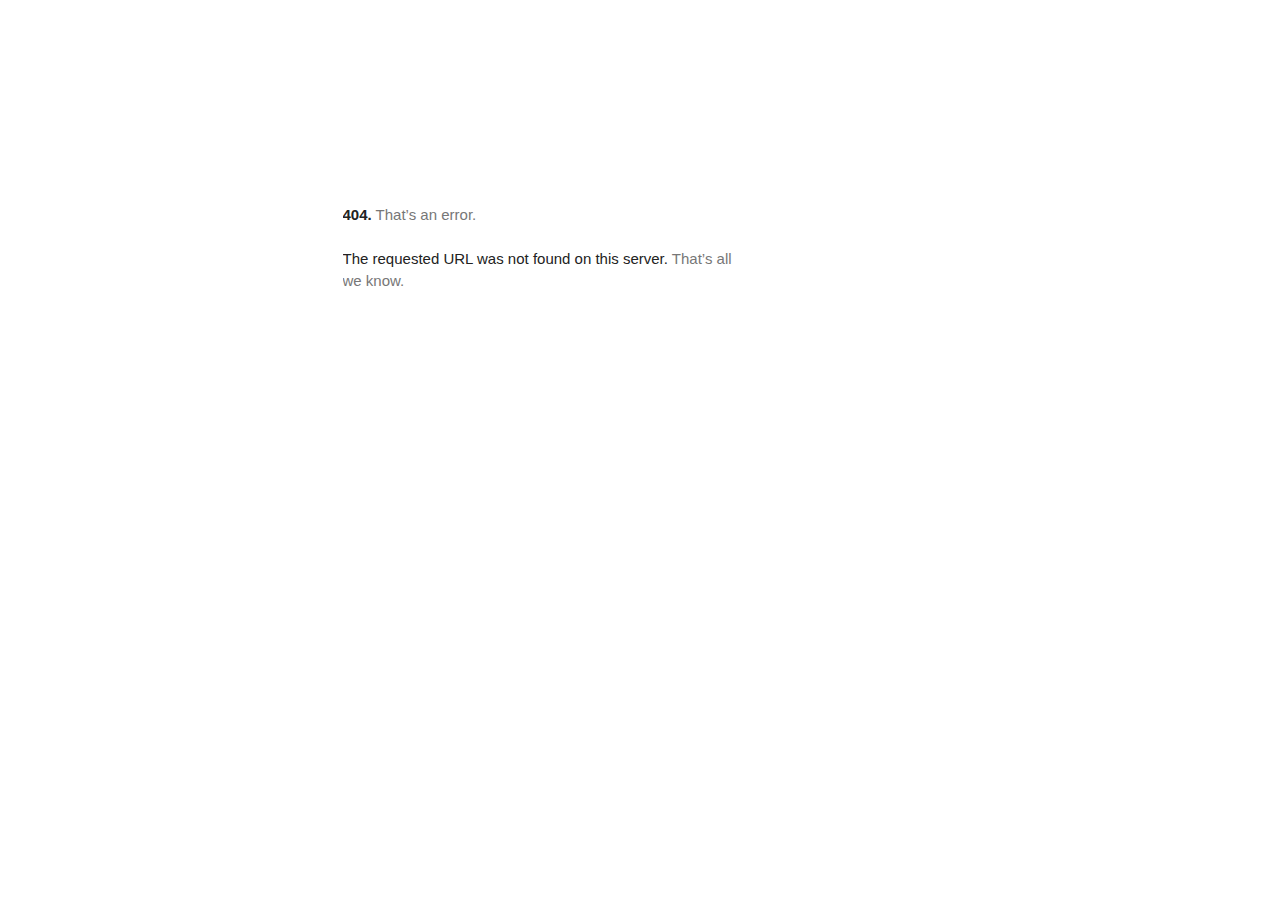
<file: fonts.googleapis.com/index.html>
<!DOCTYPE html><html lang=en><meta charset=utf-8><meta name=viewport content="initial-scale=1, minimum-scale=1, width=device-width"><title>Error 404 (Not Found)!!1</title><style>*{margin:0;padding:0}html,code{font:15px/22px arial,sans-serif}html{background:#fff;color:#222;padding:15px}body{color:#222;text-align:unset;margin:7% auto 0;max-width:390px;min-height:180px;padding:30px 0 15px;}* > body{background:url(//www.google.com/images/errors/robot.png) 100% 5px no-repeat;padding-right:205px}p{margin:11px 0 22px;overflow:hidden}pre{white-space:pre-wrap;}ins{color:#777;text-decoration:none}a img{border:0}@media screen and (max-width:772px){body{background:none;margin-top:0;max-width:none;padding-right:0}}#logo{background:url(//www.google.com/images/branding/googlelogo/1x/googlelogo_color_150x54dp.png) no-repeat;margin-left:-5px}@media only screen and (min-resolution:192dpi){#logo{background:url(//www.google.com/images/branding/googlelogo/2x/googlelogo_color_150x54dp.png) no-repeat 0% 0%/100% 100%;-moz-border-image:url(//www.google.com/images/branding/googlelogo/2x/googlelogo_color_150x54dp.png) 0}}@media only screen and (-webkit-min-device-pixel-ratio:2){#logo{background:url(//www.google.com/images/branding/googlelogo/2x/googlelogo_color_150x54dp.png) no-repeat;-webkit-background-size:100% 100%}}#logo{display:inline-block;height:54px;width:150px}</style><div id="af-error-container"><a href=//www.google.com><span id=logo aria-label=Google></span></a><p><b>404.</b> <ins>That’s an error.</ins><p>The requested URL was not found on this server. <ins>That’s all we know.</ins></div>
</file>
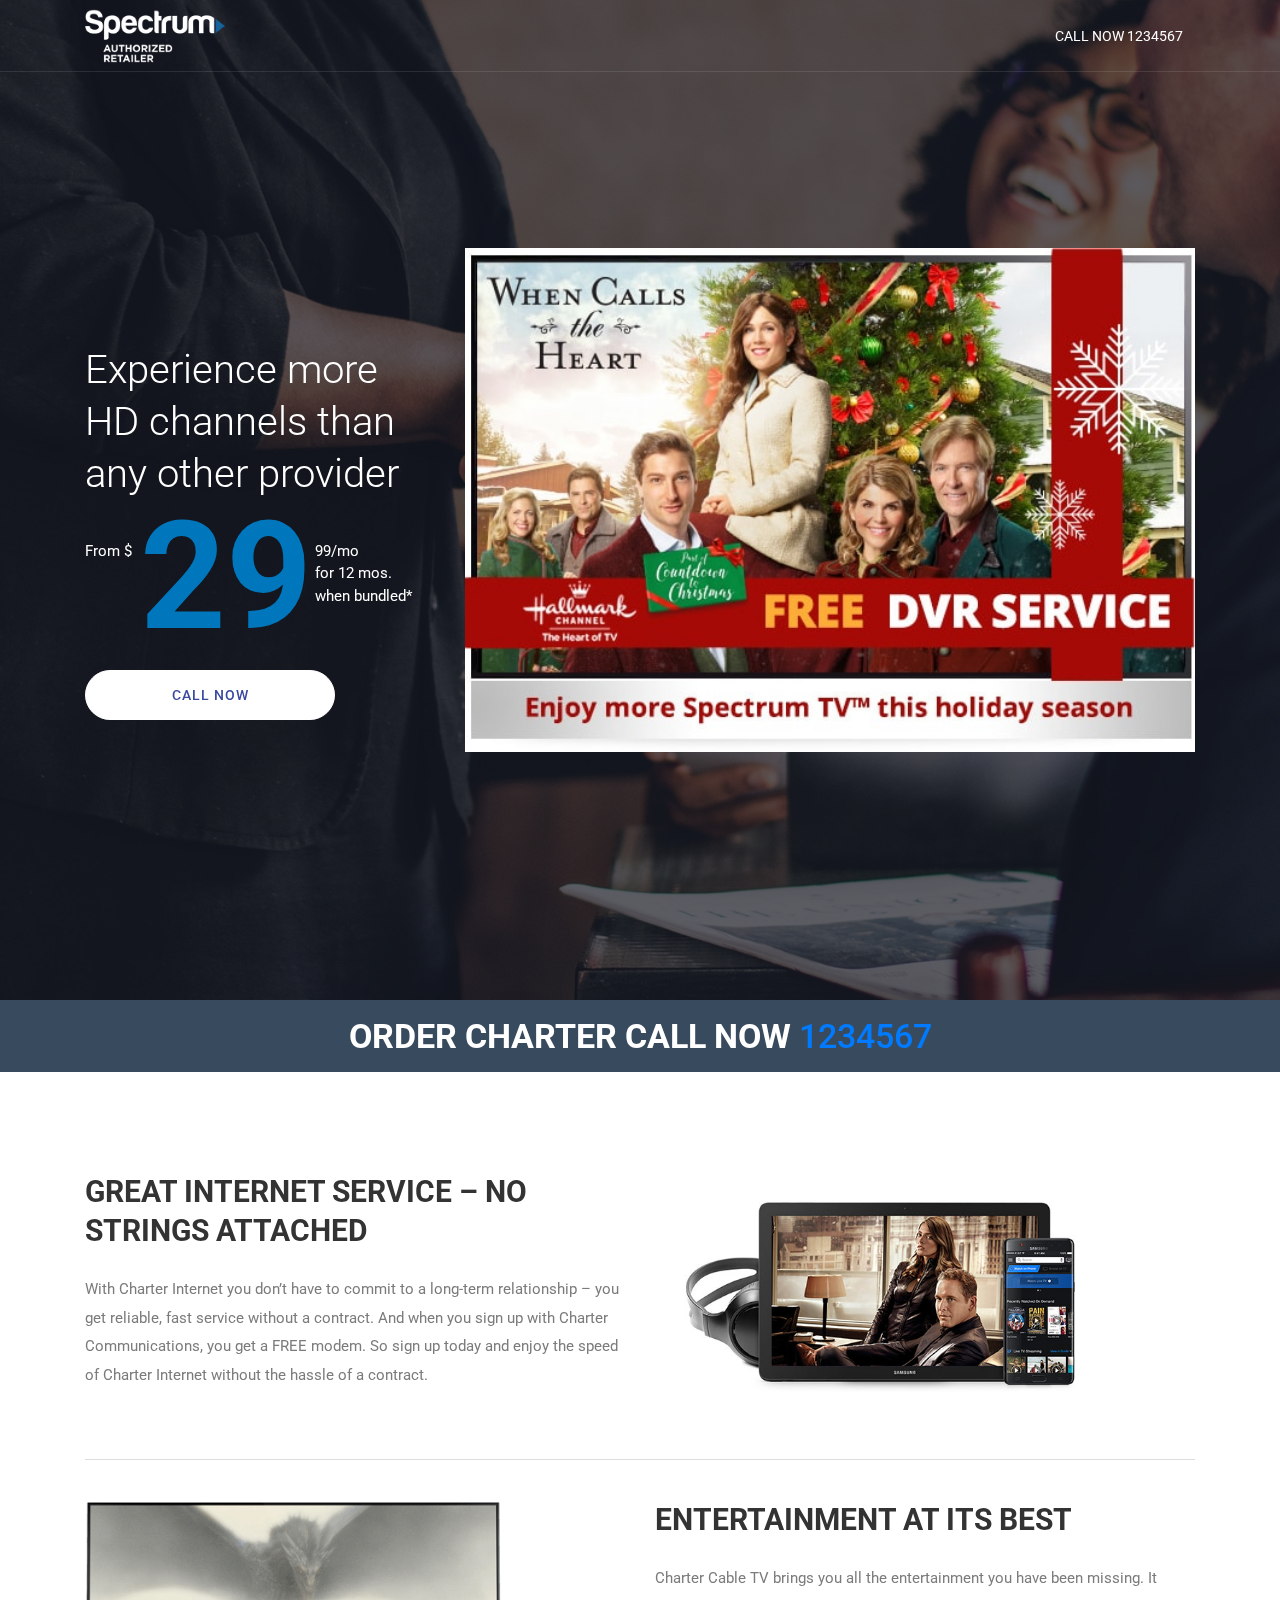
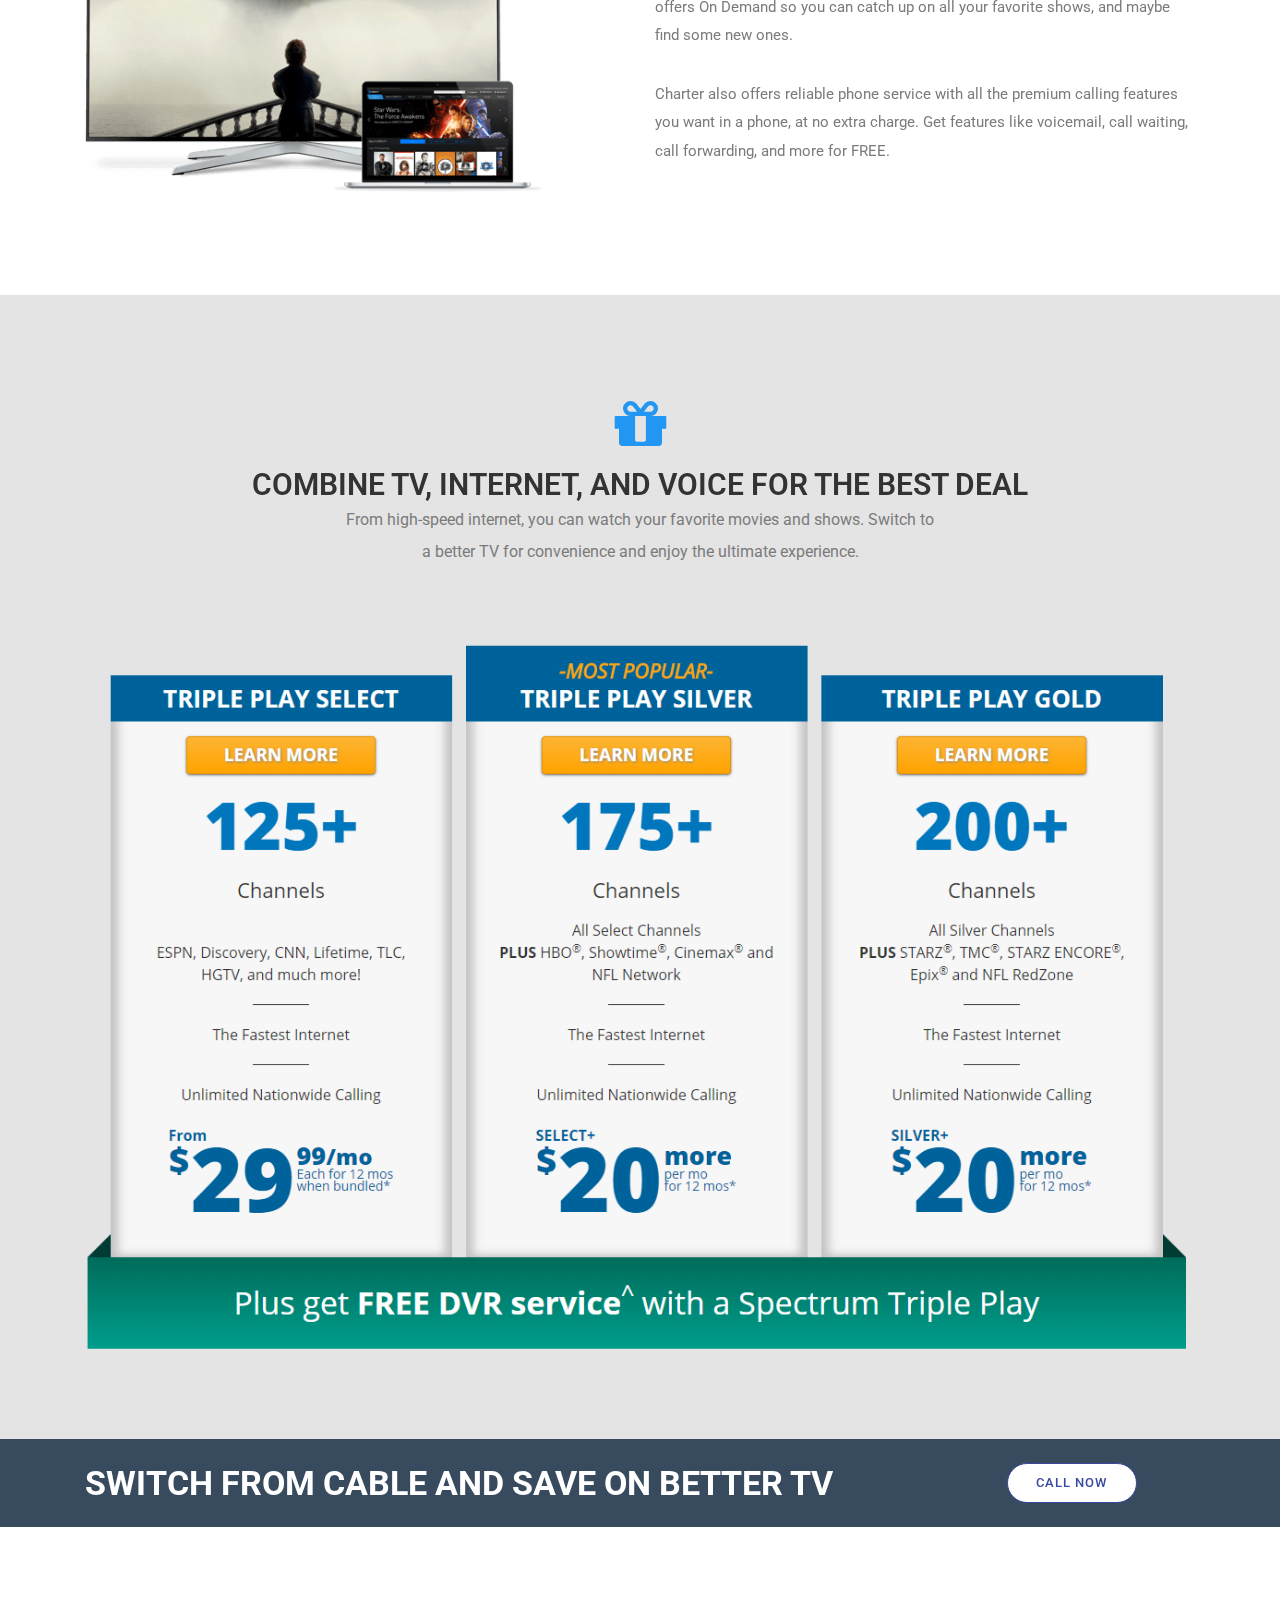
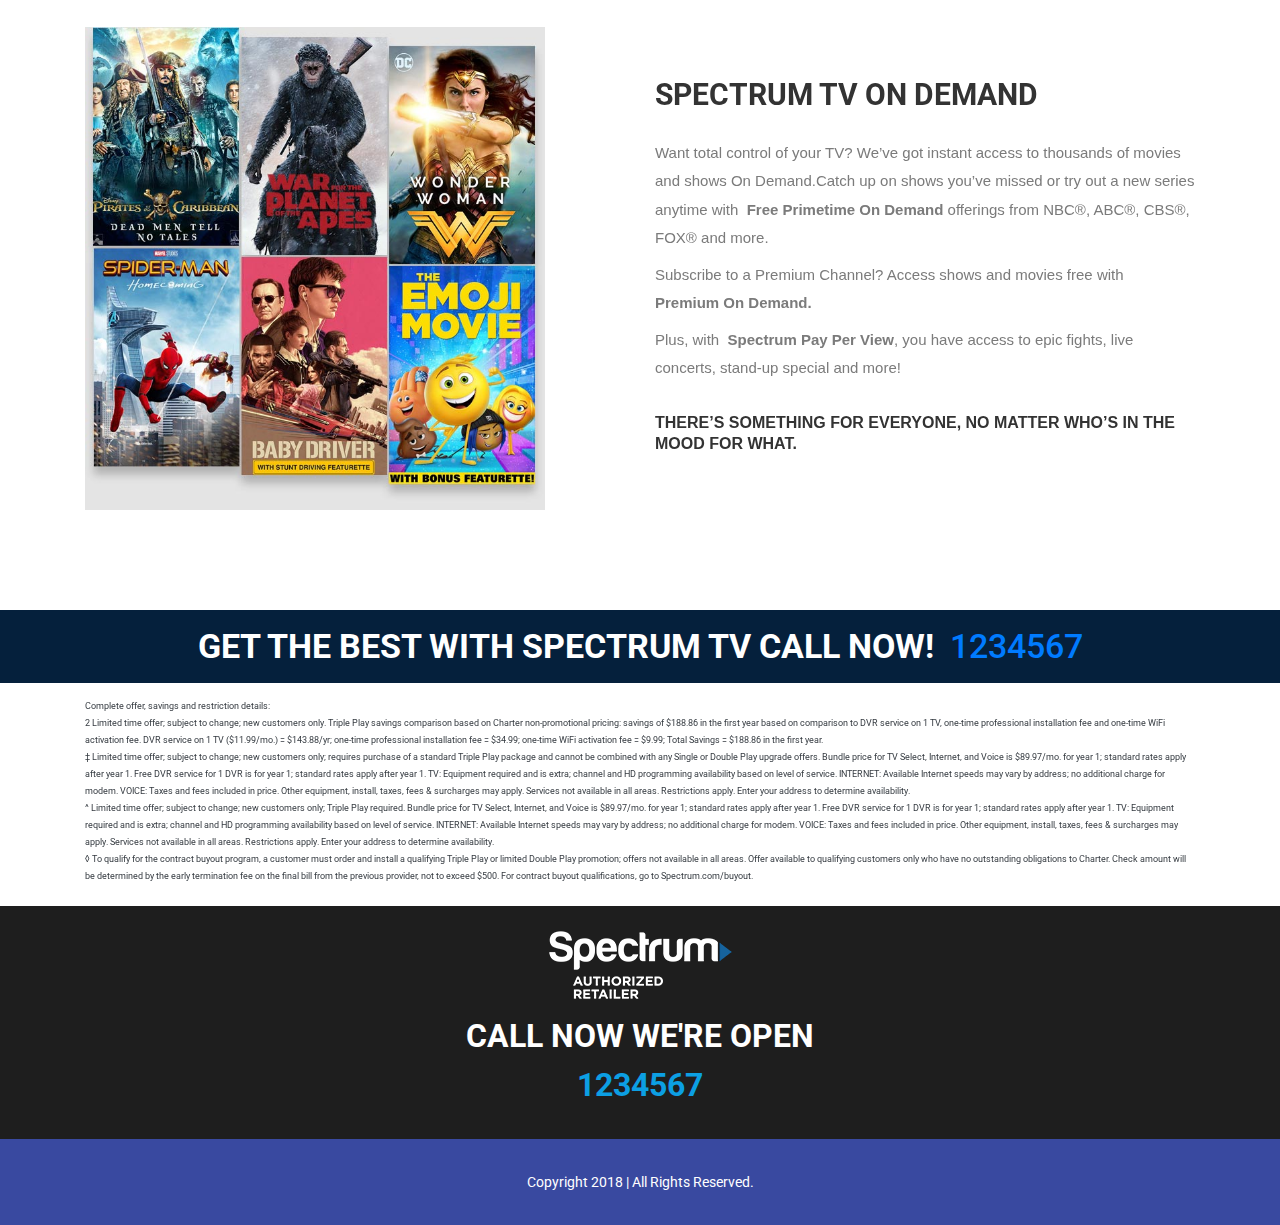
<file: landing_page_old/index.html>
<!DOCTYPE html>
<html lang="en">

<head>
    <meta charset="UTF-8">
    <meta name="description" content="">
    <meta http-equiv="X-UA-Compatible" content="IE=edge">
    <meta name="viewport" content="width=device-width, initial-scale=1, shrink-to-fit=no">
    <!-- The above 4 meta tags *must* come first in the head; any other head content must come *after* these tags -->

    <!-- Title -->
    <title>
        Spectrum Residential TV and Internet | Call us Now! 1234567
    </title>

    <!-- Favicon -->
    <link rel="icon" href="img/core-img/favicon.ico">

    <!-- Core Stylesheet -->
    <link href="style.css" rel="stylesheet">

    <!-- Responsive CSS -->
    <link href="css/responsive.css" rel="stylesheet">

</head>

<body class="gradients-version">
    <!-- Preloader Start -->
    <div id="preloader">
        <div class="preload-content">
            <div id="fancy-load"></div>
        </div>
    </div>
    <!-- Preloader End -->

    <!-- ***** Header Area Start ***** -->
    <header class="header-area">
        <div class="classy-nav-container breakpoint-off">
            <div class="container">
                <!-- Classy Menu -->
                <nav class="classy-navbar justify-content-between" id="classyNav">

                    <!-- Logo -->
                    <a class="nav-brand" href="index.html">
                        <img src="img/core-img/logo.png" alt="">
                    </a>

                    <!-- Navbar Toggler -->
                    <div class="classy-navbar-toggler">
                        <span class="navbarToggler">
                            <span></span>
                            <span></span>
                            <span></span>
                        </span>
                    </div>

                    <!-- Menu -->
                    <div class="classy-menu">

                        <!-- close btn -->
                        <div class="classycloseIcon">
                            <div class="cross-wrap">
                                <span class="top"></span>
                                <span class="bottom"></span>
                            </div>
                        </div>

                        <!-- Nav Start -->
                        <div class="classynav">
                            <ul id="nav">
                                <li>
                                    <a href="tel: 1234567">Call Now 1234567</a>
                                </li>
                            </ul>
                        </div>
                        <!-- Nav End -->
                    </div>
                </nav>
            </div>
        </div>
    </header>
    <!-- ***** Header Area End ***** -->

    <!-- ***** Wellcome Area Start ***** -->
    <section class="welcome_area height-1000 jarallax clearfix bg-img bg-overlay1" style="background-image: url(img/bg-img/bg-11.jpg);">
        <div class="container h-100">
            <div class="row h-100 justify-content-center align-items-center">
                <!-- Welcome Text -->
                <div class="col-md-4 col-lg-4">
                    <div class="welcome-text">
                        <h2>Experience more HD channels than any other provider</h2>
                        <div class="d-flex justify-content-center mb-40 mt-40 promo_container">
                            <div class="mr-2 from">From $</div>
                            <div class="rates">29</div>
                            <div class="sub">
                                99/mo
                                <br /> for 12 mos.
                                <br />when bundled*</div>
                        </div>
                        <a href="tel: 1234567" class="welcome-btn mt-15">Call Now</a>
                    </div>
                </div>

                <div class="col-md-8 col-lg-8">
                    <img src="img/bg-img-new/TV-holiday-Free-DVR-Service.jpg" alt="">
                </div>
            </div>
        </div> -->
    </section>
    <!-- ***** Wellcome Area End ***** -->

    <!-- ***** Cool Fact Area Start *****  -->
    <section class="cool_fact_area clearfix bg-img jarallax" style="background-image: url(img/bg-img/cool-1.jpg)">
        <div class="container">
            <div class="row">
                <div class="col-12 col-sm-12 col-lg-12">
                    <!-- Single Cool Fact-->
                    <div class="text-center">
                        <!-- Single Cool Detail-->
                        <div class="cool_fact_detail">
                            <h5 class="text-uppercase">
                                order charter call now
                                <a href="tel: 1234567">1234567</a>
                            </h5>
                        </div>
                    </div>
                </div>
            </div>
        </div>
    </section>
    <!-- ***** Cool Fact Area End *****  -->

    <!-- ***** Sectino 1 Area Start *****  -->
    <section class="about_us_area section_padding_90_100 clearfix" id="about">
        <div class="container">
            <div class="row align-items-center">

                <div class="col-12 col-md-6">
                    <!-- About us Content -->
                    <div class="about_us_content">
                        <h2 class="text-uppercase">Great Internet Service – No Strings Attached</h2>
                        <p>With Charter Internet you don’t have to commit to a long-term relationship – you get reliable, fast
                            service without a contract. And when you sign up with Charter Communications, you get a FREE
                            modem. So sign up today and enjoy the speed of Charter Internet without the hassle of a contract.</p>
                        <!-- <a href="#" class="fancy-btn">Read More</a> -->
                    </div>
                </div>

                <div class="col-12 col-md-6">
                    <!-- thumb -->
                    <div class="about_us_thumb">
                        <img src="img/bg-img-new/sec_1_img_1.jpg" alt="">
                    </div>
                    <!-- thumb -->
                    <!-- <div class="about_us_thumb_2">
                            <img src="img/bg-img/about-2.jpg" alt="">
                        </div> -->
                </div>

                <div class="col-12 col-md-12">
                    <div class="vc_column-inner ">
                        <div class="wpb_wrapper">
                            <div class="separator  normal" style="margin-top: 40px; margin-bottom: 40px;background-color: #dddddd;opacity: 1;height: 1px;"></div>
                        </div>
                    </div>
                </div>

                <div class="col-12 col-md-6">
                    <!-- thumb -->
                    <div class="about_us_thumb">
                        <img src="img/bg-img-new/sec_1_img_2.png" alt="">
                    </div>
                </div>

                <div class="col-12 col-md-6">
                    <!-- About us Content -->
                    <div class="about_us_content">
                        <h2 class="text-uppercase">Entertainment at Its Best</h2>
                        <p>Charter Cable TV brings you all the entertainment you have been missing. It offers On Demand so you
                            can catch up on all your favorite shows, and maybe find some new ones.</p>
                        <p>
                            Charter also offers reliable phone service with all the premium calling features you want in a phone, at no extra charge.
                            Get features like voicemail, call waiting, call forwarding, and more for FREE.
                        </p>
                    </div>
                </div>
            </div>
        </div>
        <!-- Side Image -->
        <!-- <div class="side_iamge">
            <img src="img/bg-img/side-1.png" alt="">
        </div> -->
    </section>
    <!-- ***** Section 1 Area End *****  -->

    <!-- ***** Pricing Table Start ***** -->
    <section class="our_price_table_area section_padding_90_70" style="background-color: #e4e4e4;">
        <div class="container">
            <div class="row">
                <!-- Heading Text -->
                <div class="col-12">
                    <div class="section-heading text-center">
                        <i class="fa fa-gift" aria-hidden="true"></i>
                        <h2>COMBINE TV, INTERNET, AND VOICE FOR THE BEST DEAL</h2>
                        <p>From high-speed internet, you can watch your favorite movies and shows. Switch to a better TV for
                            convenience and enjoy the ultimate experience.</p>
                    </div>
                </div>
            </div>

            <div class="row justify-content-center">
                <img width="1235" height="813" src="img/core-img/plans/Charter-Spectrum®-Official-Internet-Cable-TV-and-Phone-Service.png"
                    class="vc_single_image-img attachment-full" alt="" srcset="img/core-img/plans/Charter-Spectrum®-Official-Internet-Cable-TV-and-Phone-Service.png 1235w, img/core-img/plans/Charter-Spectrum®-Official-Internet-Cable-TV-and-Phone-Service-300x197.png 300w, img/core-img/plans/Charter-Spectrum®-Official-Internet-Cable-TV-and-Phone-Service-768x506.png 768w, img/core-img/plans/Charter-Spectrum®-Official-Internet-Cable-TV-and-Phone-Service-1024x674.png 1024w, img/core-img/plans/Charter-Spectrum®-Official-Internet-Cable-TV-and-Phone-Service-700x461.png 700w"
                    sizes="(max-width: 1235px) 100vw, 1235px">
                <!-- <div class="col-md-6 col-lg-4">

                    <div class="pricing-plan wow fadeInUp" data-wow-delay="0.4s">
                        <div class="pricing-head">
                            <div class="name">
                                <h4>TRIPLE PLAY SELECT</h4>
                            </div>
                            <div class="price">
                                <h5>
                                    <span>$</span>49</h5>
                                <div class="duration">
                                    <p>| month</p>
                                </div>
                            </div>
                        </div>

                        <div class="pricing-body">
                            <ul>
                                <li>Email Marketing</li>
                                <li>Email Builder</li>
                                <li>Client Testing</li>
                                <li>Multiple Email Support</li>
                                <li>Email Read Receipent</li>
                                <li>2 Users Free</li>
                            </ul>
                        </div>

                        <div class="pricing-footer mt-30">
                            <a href="#" class="fancy-btn">Sign up</a>
                        </div>
                    </div>
                </div>

                <div class="col-md-6 col-lg-4">

                    <div class="pricing-plan featured wow fadeInUp" data-wow-delay="1.2s">
                        <div class="pricing-head">
                            <div class="name">
                                <h4>-MOST POPULAR- TRIPLE PLAY SILVER</h4>
                            </div>
                            <div class="price">
                                <h5>
                                    <span>$</span>49</h5>
                                <div class="duration">
                                    <p>| month</p>
                                </div>
                            </div>
                        </div>

                        <div class="pricing-body">
                            <ul>
                                <li>Email Marketing</li>
                                <li>Email Builder</li>
                                <li>Client Testing</li>
                                <li>Multiple Email Support</li>
                                <li>Email Read Receipent</li>
                                <li>2 Users Free</li>
                            </ul>
                        </div>

                        <div class="pricing-footer mt-30">
                            <a href="#" class="fancy-btn">Sign up</a>
                        </div>
                    </div>
                </div>

                <div class="col-md-6 col-lg-4">

                    <div class="pricing-plan wow fadeInUp" data-wow-delay="0.6s">
                        <div class="pricing-head">
                            <div class="name">
                                <h4>TRIPLE PLAY GOLD</h4>
                            </div>
                            <div class="price">
                                <h5>
                                    <span>$</span>49</h5>
                                <div class="duration">
                                    <p>| month</p>
                                </div>
                            </div>
                        </div>

                        <div class="pricing-body">
                            <ul>
                                <li>Email Marketing</li>
                                <li>Email Builder</li>
                                <li>Client Testing</li>
                                <li>Multiple Email Support</li>
                                <li>Email Read Receipent</li>
                                <li>2 Users Free</li>
                            </ul>
                        </div>

                        <div class="pricing-footer mt-30">
                            <a href="#" class="fancy-btn">Sign up</a>
                        </div>
                    </div>
                </div> -->
            </div>
        </div>
    </section>
    <!-- ***** Pricing Table End ***** -->

    <!-- ***** Cool Fact Area Start *****  -->
    <section class="cool_fact_area clearfix bg-img jarallax pb-2 pt-2 call_now_2" style="background-image: url(img/bg-img/cool-1.jpg)">
        <div class="container">
            <div class="row align-items-center">
                <div class="col-md-9 col-lg-9 cool_fact_detail">
                    <h5 class="text-uppercase">
                        Switch from cable and save on better TV
                    </h5>
                </div>
                <div class="col-md-3 col-lg-3 d-flex align-items-center justify-content-center">
                    <!-- <div class="col-md-3 col-lg-3"> -->
                    <a class="fancy-btn ml-2" href="tel: 1234567">Call Now</a>
                </div>
            </div>
        </div>
        </div>
    </section>


    <section class="about_us_area section_padding_90_100 clearfix" id="about">
        <div class="container">
            <div class="row align-items-center">
                <div class="col-12 col-md-6">
                    <!-- thumb -->
                    <div class="about_us_thumb">
                        <!-- <img src="img/bg-img-new/on_demand_desktop.jpg" alt=""> -->
                        <img src="img/core-img/onDemand_desktop.jpg" class="vc_single_image-img attachment-full" alt="" srcset="img/core-img/onDemand_desktop.jpg 685w, img/core-img/onDemand_desktop-285x300.jpg 285w"
                            sizes="(max-width: 685px) 100vw, 685px">
                    </div>
                </div>

                <div class="col-12 col-md-6">
                    <!-- About us Content -->
                    <div class="about_us_content">
                        <h2 class="text-uppercase">Spectrum TV On Demand</h2>
                        <p class="font-fam-1 mb-2">
                            Want total control of your TV? We’ve got instant access to thousands of movies and shows On Demand.Catch up on shows you’ve
                            missed or try out a new series anytime with&nbsp;
                            <b>Free Primetime On Demand</b>&nbsp;offerings from NBC®, ABC®, CBS®, FOX® and more.
                        </p>
                        <p class="font-fam-1 mb-2">
                            Subscribe to a Premium Channel? Access shows and movies free with&nbsp;
                            <b>Premium On Demand.</b>

                        </p>
                        <p class="font-fam-1">
                            Plus, with&nbsp;
                            <b>Spectrum Pay Per View</b>, you have access to epic fights, live concerts, stand-up special and
                            more!
                        </p>

                        <h6 class="font-light text-uppercase font-fam-1">
                            There’s something for everyone, no matter who’s in the mood for what.
                        </h6>
                    </div>
                </div>
            </div>
        </div>
    </section>

    <!-- ***** Cool Fact Area Start *****  -->
    <section class="cool_fact_area clearfix" style="background-color: #00305a;">
        <div class="container">
            <div class="row">
                <div class="col-12 col-sm-12 col-lg-12">
                    <!-- Single Cool Fact-->
                    <div class="text-center">
                        <!-- Single Cool Detail-->
                        <div class="cool_fact_detail">
                            <h5 class="text-uppercase">
                                Get The Best With Spectrum Tv Call Now!
                                <a class="ml-2" href="tel: 1234567">1234567</a>
                            </h5>
                        </div>
                    </div>
                </div>
            </div>
        </div>
    </section>
    <!-- ***** Cool Fact Area End *****  -->

    <section class="about_us_area clearfix" id="about">
        <div class="container">
            <div class="row align-items-center">

                <div class="col-12 col-md-12">
                    <!-- About us Content -->
                    <div class="terms_content">
                        <p class="text-dark">Complete offer, savings and restriction details:
                            <br /> 2 Limited time offer; subject to change; new customers only. Triple Play savings comparison
                            based on Charter non-promotional pricing: savings of $188.86 in the first year based on comparison
                            to DVR service on 1 TV, one-time professional installation fee and one-time WiFi activation fee.
                            DVR service on 1 TV ($11.99/mo.) = $143.88/yr; one-time professional installation fee = $34.99;
                            one-time WiFi activation fee = $9.99; Total Savings = $188.86 in the first year.
                            <br /> ‡ Limited time offer; subject to change; new customers only; requires purchase of a standard
                            Triple Play package and cannot be combined with any Single or Double Play upgrade offers. Bundle
                            price for TV Select, Internet, and Voice is $89.97/mo. for year 1; standard rates apply after
                            year 1. Free DVR service for 1 DVR is for year 1; standard rates apply after year 1. TV: Equipment
                            required and is extra; channel and HD programming availability based on level of service. INTERNET:
                            Available Internet speeds may vary by address; no additional charge for modem. VOICE: Taxes and
                            fees included in price. Other equipment, install, taxes, fees &amp; surcharges may apply. Services
                            not available in all areas. Restrictions apply. Enter your address to determine availability.
                            <br /> ^ Limited time offer; subject to change; new customers only; Triple Play required. Bundle price
                            for TV Select, Internet, and Voice is $89.97/mo. for year 1; standard rates apply after year
                            1. Free DVR service for 1 DVR is for year 1; standard rates apply after year 1. TV: Equipment
                            required and is extra; channel and HD programming availability based on level of service. INTERNET:
                            Available Internet speeds may vary by address; no additional charge for modem. VOICE: Taxes and
                            fees included in price. Other equipment, install, taxes, fees &amp; surcharges may apply. Services
                            not available in all areas. Restrictions apply. Enter your address to determine availability.
                            <br /> ◊ To qualify for the contract buyout program, a customer must order and install a qualifying
                            Triple Play or limited Double Play promotion; offers not available in all areas. Offer available
                            to qualifying customers only who have no outstanding obligations to Charter. Check amount will
                            be determined by the early termination fee on the final bill from the previous provider, not
                            to exceed $500. For contract buyout qualifications, go to Spectrum.com/buyout.
                        </p>
                    </div>
                </div>
            </div>
        </div>
    </section>

    <section class="mt-10 mb-10 p-4" style="background-color: #1e1e1e;">
        <div class="container">
            <div class="row text-center">
                <div class="col-12 col-sm-12 col-lg-12 mb-3">
                    <img src="img/core-img/logo.png" alt="Spectrum">
                </div>
                <div class="col-12 col-sm-12 col-lg-12">
                    <h2 class="text-white open_last">
                        CALL NOW WE'RE OPEN
                    </h2>
                </div>
                <div class="col-12 col-sm-12 col-lg-12">
                    <h2>
                        <font color="#0c9fe3">
                            <a href="tel: 1234567">
                                <h2>
                                    <font color="#0c9fe3"> 1234567</font>
                                </h2>
                            </a>
                        </font>
                    </h2>
                </div>
            </div>
        </div>
        </div>
    </section>

    <!-- ***** Bottom Footer Area Start *****  -->
    <div class="bottom-footer-area">
        <div class="container">
            <div class="row">
                <div class="col-12">
                    <div class="footer_area">
                        <!-- Footer Text -->
                        <div class="copywrite_text text-center">
                            <p>Copyright 2018 | All Rights Reserved.</p>
                        </div>
                    </div>
                </div>
            </div>
        </div>
    </div>
    <!-- ***** Bottom Footer Area End *****  -->

    <!-- ***** All JS ***** -->
    <!-- jQuery-2.2.4 JS -->
    <script src="js/jquery/jquery-2.2.4.min.js"></script>
    <!-- Popper js -->
    <script src="js/bootstrap/popper.min.js"></script>
    <!-- Bootstrap-4 Beta JS -->
    <script src="js/bootstrap/bootstrap.min.js"></script>
    <!-- All Plugins JS -->
    <script src="js/plugins/plugins.js"></script>
    <script src="js/classy-nav.js"></script>
    <!-- Active JS -->
    <script src="js/active.js"></script>
    <!-- Google Maps -->
    <!-- <script src="https://maps.googleapis.com/maps/api/js?key=AIzaSyAwuyLRa1uKNtbgx6xAJVmWy-zADgegA2s"></script>
    <script src="js/map-active.js"></script> -->

</body>

</html>
</file>
<file: landing_page_old/style.css>
/* [Master Stylesheet] */

/* --------------------------------------------
:: Template Name: RexPlus - One Page Parallax.
:: Template Author: Classy-Theme
:: Template Author URI: https://themeforest.net/user/classy-theme/portfolio.
:: Description: RexPlus is a one page based Business Template. It's very clean, creative & beautiful. It's super responsive & ultra light.
:: Tags: Target, Business Template,  Bootstrap 4, HTML Template, HTML5 Template.
:: Version: v1.0.0
:: Last Updated: 05/07/2018.
-------------------------------------------- */

/* =========== [Master Stylesheet] ============
:: 1.0 Base CSS Start
:: 2.0 Header Area CSS
:: 3.0 Wellcome Area CSS
:: 4.0 Our Service Area CSS
:: 5.0 About Us Area CSS
:: 6.0 Video And Some Faq Area CSS
:: 7.0 Portfolio Area CSS
:: 8.0 Cool Fact Area CSS
:: 9.0 Testimonials Area CSS
:: 10.0 Our Team Area CSS
:: 11.0 Our Price Table Area CSS
:: 12.0 Our Blog Area CSS
:: 13.0 Our Partners Area CSS
:: 14.0 Contact Us Area CSS
:: 15.0 Slider Area CSS
:: 16.0 How We Works Area CSS
:: 17.0 Work Process Area CSS
:: 18.0 Award Area CSS
===================================== */

@import url("https://fonts.googleapis.com/css?family=Roboto:100,300,400,500,700,900");

@import "css/bootstrap/bootstrap.min.css";
@import "css/plugins/animate.css";
@import "css/plugins/magnific-popup.css";
@import "css/classy-nav.css";
@import "css/plugins/owl.carousel.min.css";
@import "css/font-awesome.min.css";
@import "css/icofont.css";
@import "css/plugins/animated-headline.css";

/* ==================
:: 1.0 Base CSS Start
================== */

* {
  margin: 0;
  padding: 0;
}

body {
  font-family: "Roboto", sans-serif;
  font-size: 15px;
  background-color: #fff;
}

h1,
h2,
h3,
h4,
h5,
h6 {
  color: #333;
  line-height: 1.3;
  font-weight: 700;
}

a,
a:hover,
a:focus,
a:active {
  text-decoration: none;
  -webkit-transition-duration: 500ms;
  -o-transition-duration: 500ms;
  transition-duration: 500ms;
  font-weight: 500;
}

li {
  list-style: none;
}

p {
  line-height: 1.9;
  color: #7b7b7b;
  font-weight: 400;
}

img {
  max-width: 100%;
  height: auto;
}

ul,
ol {
  margin: 0;
  padding: 0;
}

#preloader {
  display: -webkit-box;
  display: -ms-flexbox;
  display: flex;
  -webkit-box-align: center;
  -ms-flex-align: center;
  align-items: center;
  -webkit-box-pack: center;
  -ms-flex-pack: center;
  justify-content: center;
  background-color: rgba(33, 27, 49, 1);
  position: fixed;
  width: 100%;
  height: 100%;
  z-index: 10000;
}

#fancy-load {
  width: 70px;
  height: 70px;
  border-radius: 50%;
  border: 3px;
  border-style: solid;
  border-color: transparent;
  border-top-color: #2196f3;
  -webkit-animation: fancyRotate 2400ms linear infinite;
  animation: fancyRotate 2400ms linear infinite;
  z-index: 999;
}

#fancy-load:before {
  content: "";
  position: absolute;
  top: 7.5px;
  left: 7.5px;
  right: 7.5px;
  bottom: 7.5px;
  border-radius: 50%;
  border: 3px;
  border-style: solid;
  border-color: transparent;
  border-top-color: #fff;
  -webkit-animation: fancytRotate 2700ms linear infinite;
  animation: fancyRotate 2700ms linear infinite;
}

#fancy-load:after {
  content: "";
  position: absolute;
  top: 20px;
  left: 20px;
  right: 20px;
  bottom: 20px;
  border-radius: 50%;
  border: 3px;
  border-style: solid;
  border-color: transparent;
  border-top-color: #3949a0;
  -webkit-animation: fancyRotate 1800ms linear infinite;
  animation: fancyRotate 1800ms linear infinite;
}

@-webkit-keyframes fancyRotate {
  0% {
    -webkit-transform: rotate(0deg);
    transform: rotate(0deg);
  }
  100% {
    -webkit-transform: rotate(360deg);
    transform: rotate(360deg);
  }
}

@keyframes fancyRotate {
  0% {
    -webkit-transform: rotate(0deg);
    transform: rotate(0deg);
  }
  100% {
    -webkit-transform: rotate(360deg);
    transform: rotate(360deg);
  }
}

.mt-15 {
  margin-top: 15px;
}

.mt-30 {
  margin-top: 30px;
}

.mt-40 {
  margin-top: 40px;
}

.mt-50 {
  margin-top: 50px;
}

.mt-100 {
  margin-top: 100px;
}

.mt-150 {
  margin-top: 150px;
}

.mr-15 {
  margin-right: 15px;
}

.mr-30 {
  margin-right: 30px;
}

.mr-50 {
  margin-right: 50px;
}

.mr-100 {
  margin-right: 100px;
}

.mb-15 {
  margin-bottom: 15px;
}

.mb-30 {
  margin-bottom: 30px;
}

.mb-40 {
  margin-bottom: 40px;
}

.mb-50 {
  margin-bottom: 50px;
}

.mb-100 {
  margin-bottom: 100px;
}

.ml-15 {
  margin-left: 15px;
}

.ml-30 {
  margin-left: 30px;
}

.ml-50 {
  margin-left: 50px;
}

.ml-100 {
  margin-left: 100px;
}

.section_padding_90_100 {
  padding-top: 100px;
  padding-bottom: 100px;
}

.section_padding_190_200 {
  padding-top: 200px;
  padding-bottom: 200px;
}

.section_padding_390_400 {
  padding-top: 400px;
  padding-bottom: 400px;
}

.section_padding_0_100 {
  padding-top: 0;
  padding-bottom: 100px;
}

.section_padding_90_0 {
  padding-top: 100px;
  padding-bottom: 0px;
}

.section_padding_90_70 {
  padding-top: 100px;
  padding-bottom: 70px;
}

.section_padding_90_50 {
  padding-top: 100px;
  padding-bottom: 50px;
}

.section_padding_0_70 {
  padding-top: 0px;
  padding-bottom: 70px;
}

.section_padding_40_50 {
  padding-top: 50px;
  padding-bottom: 50px;
}

.section_padding_0_50 {
  padding-top: 0px;
  padding-bottom: 50px;
}

.section-heading > i {
  font-size: 60px;
  color: #2196f3;
  margin-bottom: 10px;
}

.section-heading > h2 {
  font-size: 30px;
  text-transform: capitalize;
  display: block;
  font-weight: 600;
  margin-bottom: 0;
  position: relative;
  z-index: 5;
}

.section-heading > span {
  font-size: 60px;
  color: rgba(0, 0, 0, 0.08);
  z-index: 2;
  font-weight: 200;
  text-transform: capitalize;
  position: absolute;
  top: 28px;
  left: 0;
  width: 100%;
}

.section-heading {
  margin-bottom: 50px;
}

.section-heading > p {
  margin-bottom: 0;
  line-height: 2;
  font-size: 16px;
  max-width: 600px;
  margin: auto;
}

.fullwidth {
  height: 100vh;
}

.nav-brand {
  max-width: 140px;
}

.fancy-btn {
  background-color: #fff;
  height: 40px;
  min-width: 130px;
  display: inline-block;
  text-align: center;
  line-height: 38px;
  color: #3949a0;
  text-transform: uppercase;
  border-radius: 25px;
  letter-spacing: 1px;
  -webkit-transition-duration: 700ms;
  -o-transition-duration: 700ms;
  transition-duration: 700ms;
  cursor: pointer;
  position: relative;
  z-index: 1;
  font-size: 13px;
  border: 1px solid #3949a0;
}

.welcome-btn {
  background-color: #fff;
  height: 50px;
  min-width: 250px;
  display: inline-block;
  text-align: center;
  line-height: 48px;
  color: #3949a0;
  text-transform: uppercase;
  border-radius: 25px;
  letter-spacing: 1px;
  -webkit-transition-duration: 700ms;
  -o-transition-duration: 700ms;
  transition-duration: 700ms;
  cursor: pointer;
  position: relative;
  z-index: 1;
  font-size: 14px;
  border: 1px solid #fff;
}

.welcome-btn,
.fancy-btn {
  overflow: hidden;
}

.welcome-btn::after,
.fancy-btn::after {
  content: "";
  position: absolute;
  color: #fff;
  height: 0%;
  left: 50%;
  top: 50%;
  width: 150%;
  z-index: -1;
  -webkit-transition: all 1s;
  -o-transition: all 1s;
  transition: all 1s;
}

.welcome-btn:after,
.fancy-btn:after {
  background: #3949a0;
  color: #fff;
  opacity: 0;
  -webkit-transform: translateY(-50%) translateX(-50%) rotate(90deg);
  -ms-transform: translateY(-50%) translateX(-50%) rotate(90deg);
  transform: translateY(-50%) translateX(-50%) rotate(90deg);
}

.welcome-btn:hover:after,
.fancy-btn:hover:after {
  opacity: 1;
  height: 600% !important;
}

.welcome-btn:hover,
.fancy-btn:hover {
  color: #fff;
  border-color: transparent;
}

.fancy-table {
  display: table;
  height: 100%;
  left: 0;
  position: relative;
  top: 0;
  width: 100%;
  z-index: 2;
}

.fancy-table-cell {
  display: table-cell;
  vertical-align: middle;
}

#scrollUp {
  width: 40px;
  height: 40px;
  list-style: 40px;
  font-size: 24px;
  color: #fff;
  bottom: 50px;
  right: 50px;
  text-align: center;
}

#scrollUp::before {
  width: 40px;
  height: 40px;
  background-color: #2196f3;
  content: "";
  position: absolute;
  top: 0;
  left: 0;
  -webkit-transform: rotate(45deg);
  -ms-transform: rotate(45deg);
  transform: rotate(45deg);
  z-index: -10;
}

.bg-overlay1,
.bg-overlay2 {
  position: relative;
  z-index: 1;
}

.bg-overlay1::after {
  background-color: rgba(22, 26, 39, 0.7);
  position: absolute;
  z-index: -1;
  content: "";
  height: 100%;
  width: 100%;
  top: 0;
  left: 0;
}

.bg-overlay2::after {
  background-color: rgba(22, 26, 39, 0.85);
  position: absolute;
  z-index: -1;
  content: "";
  height: 100%;
  width: 100%;
  top: 0;
  left: 0;
}

/* ----- Gradients Color ----- */

.gradients-version .ffff::after {
  position: absolute;
  width: 100%;
  height: 100%;
  content: "";
  top: 0;
  left: 0;
  z-index: -1;
  background: #6c5ce7;
  background: -webkit-linear-gradient(to bottom, #6c5ce7, #00b894);
  background: -webkit-gradient(
    linear,
    left top,
    left bottom,
    from(#6c5ce7),
    to(#00b894)
  );
  background: -webkit-linear-gradient(top, #6c5ce7, #00b894);
  background: -o-linear-gradient(top, #6c5ce7, #00b894);
  background: linear-gradient(to bottom, #6c5ce7, #00b894);
  opacity: 0.9;
}

.bg-img {
  background-position: center center;
  background-size: cover;
  background-repeat: no-repeat;
}

.bg-fixed {
  background-position: center center;
  background-size: cover;
  background-attachment: fixed;
  background-repeat: no-repeat;
}

.height-400 {
  height: 400px;
}

.height-600 {
  height: 600px;
}

.height-700 {
  height: 700px;
}

.height-800 {
  height: 800px;
}

.height-900 {
  height: 900px;
}

.height-1000 {
  height: 1000px;
}

.container-fluid {
  padding-right: 0;
  padding-left: 0;
}

/* -------------------
:: 2.0 Header Area CSS
------------------ */

.header-area {
  position: fixed;
  z-index: 1000;
  top: 0;
  left: 0;
  width: 100%;
  border-bottom: 1px solid rgba(255, 255, 255, 0.1);
  -webkit-transition-duration: 1000ms;
  -o-transition-duration: 1000ms;
  transition-duration: 1000ms;
}

.classy-navbar {
  height: 90px;
}

.classy-navbar {
  width: 100%;
  height: 70px;
  padding: 0.5em 0;
  display: -webkit-box;
  display: -ms-flexbox;
  display: flex;
  -webkit-box-align: center;
  -ms-flex-align: center;
  -ms-grid-row-align: center;
  align-items: center;
  margin-top: 1px;
}

.dark.classy-nav-container {
  background-color: #3949a0;
}

.dark.classy-nav-container {
  background-color: transparent;
  -webkit-transition-duration: 1000ms;
  -o-transition-duration: 1000ms;
  transition-duration: 1000ms;
}

.dark .classynav ul li .dropdown {
  background-color: #3949a0;
}

.header-area.sticky {
  background-color: #3949a0;
  border-bottom: none;
  -webkit-box-shadow: 0 5px 20px rgba(0, 0, 0, 0.15);
  box-shadow: 0 5px 20px rgba(0, 0, 0, 0.15);
}

.classynav ul li a {
  text-transform: uppercase;
}

.dark.breakpoint-on .classy-navbar .classy-menu {
  background-color: #3949a0;
}

.dark.breakpoint-on .classynav > ul > li > a {
  background-color: #3949a0;
}

.dark .classynav ul li ul li a {
  font-size: 13px;
}

/* =====================
:: 3.0 Wellcome Area CSS
===================== */

.welcome_area {
  position: relative;
  z-index: 2;
}

.welcome_area img {
  width: 730px;
}
.welcome-text {
  margin-top: 70px;
}

.welcome-text > h2 {
  color: #fff;
  font-size: 40px;
  margin-bottom: 20px;
  font-weight: 300;
}

.welcome-text > p {
  color: #fdfdfd;
  font-size: 18px;
}

/* ----- particless CSS ----- */

#particles-js {
  height: 900px;
  width: 100%;
  position: relative;
  z-index: 1;
}

#particles-js canvas.particles-js-canvas-el {
  position: absolute !important;
  top: 0 !important;
  left: 0 !important;
}

.cd-intro.default-title > p {
  color: #fff;
  font-size: 18px;
}

/* ----- Snow Verson ----- */

.welcome_area {
  position: relative;
  z-index: 1;
  overflow: hidden;
}

.snow-content-text-2 {
  position: absolute;
  top: 0;
  left: 0;
  height: 100%;
  width: 100%;
  z-index: 2;
}

/* ------ Rotator Area CSS ----- */

.welcome-text.cd-intro > h1 {
  color: #fff;
  font-size: 70px;
}

.cd-words-wrapper > b {
  color: #fff;
  font-weight: 700;
}

/* ========================
:: 4.0 Our Service Area CSS
===================== */

.single_service_content {
  display: -webkit-box;
  display: -ms-flexbox;
  display: flex;
  margin-bottom: 50px;
}

.service_icon {
  height: 70px;
  border: 1px solid #ddd;
  width: 70px;
  text-align: center;
  -webkit-transform: rotate(45deg);
  -ms-transform: rotate(45deg);
  transform: rotate(45deg);
  -webkit-box-flex: 0;
  -ms-flex: 0 0 70px;
  flex: 0 0 70px;
  -webkit-transition-duration: 700ms;
  -o-transition-duration: 700ms;
  transition-duration: 700ms;
}

.service_icon > i {
  font-size: 30px;
  color: #2196f3;
  -webkit-transform: rotate(-45deg);
  -ms-transform: rotate(-45deg);
  transform: rotate(-45deg);
  line-height: 68px;
  -webkit-transition-duration: 700ms;
  -o-transition-duration: 700ms;
  transition-duration: 700ms;
}

.service_text > h5 {
  font-weight: 600;
  margin-bottom: 20px;
  -webkit-transition-duration: 700ms;
  -o-transition-duration: 700ms;
  transition-duration: 700ms;
}

.service_text > p {
  margin-bottom: 0;
  font-size: 14px;
}

.service_text {
  margin-left: 30px;
}

.single_service_content:hover .service_icon {
  background-color: #3949a0;
  border-color: #3949a0;
}

.single_service_content:hover .service_icon > i {
  color: #fff;
}

.single_service_content:hover .service_text > h5 {
  color: #3949a0;
}

/* ========================
:: 5.0 About Us Area CSS
===================== */

.about_us_area {
  position: relative;
  z-index: 5;
}

.side_iamge {
  position: absolute;
  top: 50%;
  -webkit-transform: translateY(-50%);
  -ms-transform: translateY(-50%);
  transform: translateY(-50%);
  content: "";
  left: 0;
  z-index: -1;
}

.about_us_thumb {
  position: relative;
  z-index: 1;
  margin-right: 80px;
}

.about_us_thumb_2 {
  position: absolute;
  z-index: 5;
  right: 5%;
  top: 50%;
  -webkit-transform: translateY(-50%);
  -ms-transform: translateY(-50%);
  transform: translateY(-50%);
}
.terms_content > h2,
.about_us_content > h2 {
  font-size: 30px;
  margin-bottom: 25px;
}

.terms_content > p {
  margin-top: 15px;
  margin-bottom: 20px;
  font-size: 9px;
}
.about_us_content > p {
  margin-bottom: 30px;
}

/* ===============================
:: 6.0 Video And Some Faq Area CSS
============================ */

.video_area,
.some_fact_area {
  -webkit-box-flex: 0;
  -ms-flex: 0 0 50%;
  flex: 0 0 50%;
  max-width: 50%;
}

.video_area {
  position: relative;
  z-index: 1;
}

.some_fact_area {
  position: relative;
  z-index: 1;
}

.video_text_icon > h6 {
  color: #fff;
  font-size: 24px;
  margin-top: 25px;
  margin-bottom: 10px;
}

.video_text_icon > p {
  color: #fff;
  font-size: 18px;
  margin-bottom: 0;
}

.some_fact_area {
  max-width: 100%;
  padding-left: 180px;
  background-color: #3949a0;
  position: relative;
  z-index: 1;
  padding-right: 50px;
}

.faq-title > h2 {
  color: #fff;
  font-size: 30px;
  position: absolute;
  left: -60px;
  top: 46%;
  -webkit-transform: rotate(90deg);
  -ms-transform: rotate(90deg);
  transform: rotate(90deg);
  margin-bottom: 0;
}

.dream-faq-area dt {
  background-color: #fff;
  padding: 20px 70px;
  margin-bottom: 5px;
  font-size: 16px;
  position: relative;
  z-index: 1;
  cursor: pointer;
}

.dream-faq-area dt > span {
  background-color: #2196f3;
  width: 50px;
  display: inline-block;
  position: absolute;
  height: 100%;
  top: 0;
  left: 0;
}

.dream-faq-area dt > span > span {
  color: #fff;
  font-size: 14px;
  position: absolute;
  top: 50%;
  left: 50%;
  -webkit-transform: translate(-50%, -50%);
  -ms-transform: translate(-50%, -50%);
  transform: translate(-50%, -50%);
}

dd > p {
  background-color: #fff;
  padding: 20px;
  font-size: 14px;
  margin-bottom: 0;
}

dl,
ol,
ul {
  margin-top: 0;
  margin-bottom: 0;
}

/* =======================
:: 7.0 Portfolio Area CSS
===================== */

.gallery_menu {
  margin-bottom: 50px;
}

.portfolio_gallery_iteam {
  width: 25%;
  float: left;
  display: inline-block;
}

.portfolio_gallery_iteam > img {
  width: 100%;
}

.gallery_menu .portfolio-menu button {
  background-color: #fff;
  border: 1px solid #ededed;
  border-radius: 15px;
  display: inline-block;
  height: 30px;
  min-width: 130px;
  line-height: 18px;
  font-size: 14px;
  -webkit-transition-duration: 500ms;
  -o-transition-duration: 500ms;
  transition-duration: 500ms;
}

.gallery_menu .portfolio-menu button:hover {
  border-color: transparent;
  -webkit-box-shadow: 4px 4px 15px rgba(0, 0, 0, 0.15);
  box-shadow: 4px 4px 15px rgba(0, 0, 0, 0.15);
}

.portfolio_gallery_iteam {
  position: relative;
  z-index: 1;
  width: 25%;
  float: left;
  overflow: hidden;
}

.portfolio_gallery_iteam > img,
.portfolio_gallery_item_home_3 > img {
  width: 100%;
  height: 100%;
  -webkit-transition-duration: 4000ms;
  -o-transition-duration: 4000ms;
  transition-duration: 4000ms;
  width: 100%;
}

.portfolio_gallery_iteam:hover img {
  -webkit-transform: scale(1.1);
  -ms-transform: scale(1.1);
  transform: scale(1.1);
}

.single_content,
.border-layer {
  background-color: rgba(22, 26, 39, 0.7);
  opacity: 0.9;
  height: 100%;
  left: 0;
  opacity: 0;
  position: absolute;
  top: 0;
  -webkit-transition-duration: 500ms;
  -o-transition-duration: 500ms;
  transition-duration: 500ms;
  width: 100%;
}

.border-layer {
  background-color: transparent;
}

.portfolio_gallery_iteam:hover .single_content,
.portfolio_gallery_iteam:hover .border-layer {
  opacity: 0.8;
}

.single_content::before {
  position: absolute;
  content: "";
  width: 0;
  height: 1px;
  top: 25px;
  left: 25px;
  z-index: 3;
  background-color: rgba(255, 255, 255, 0.5);
  -webkit-transition-duration: 750ms;
  -o-transition-duration: 750ms;
  transition-duration: 750ms;
}

.portfolio_gallery_iteam:hover .single_content::before {
  width: calc(100% - 50px);
}

.single_content::after {
  position: absolute;
  content: "";
  width: 0;
  height: 1px;
  bottom: 25px;
  right: 25px;
  z-index: 3;
  background-color: rgba(255, 255, 255, 0.5);
  -webkit-transition-duration: 750ms;
  -o-transition-duration: 750ms;
  transition-duration: 750ms;
}

.portfolio_gallery_iteam:hover .single_content::after {
  width: calc(100% - 50px);
}

.border-layer::before {
  content: "";
  background-color: rgba(255, 255, 255, 0.5);
  height: 0;
  width: 1px;
  bottom: 25px;
  left: 25px;
  z-index: 5;
  position: absolute;
  -webkit-transition-duration: 750ms;
  -o-transition-duration: 750ms;
  transition-duration: 750ms;
}

.portfolio_gallery_iteam:hover .border-layer::before {
  height: calc(100% - 50px);
}

.border-layer::after {
  content: "";
  background-color: rgba(255, 255, 255, 0.5);
  height: 0;
  width: 1px;
  top: 25px;
  right: 25px;
  z-index: 5;
  position: absolute;
  -webkit-transition-duration: 750ms;
  -o-transition-duration: 750ms;
  transition-duration: 750ms;
}

.portfolio_gallery_iteam:hover .border-layer::after {
  height: calc(100% - 50px);
}

.image_zoom_in > a > i {
  color: #fff;
  font-size: 30px;
  margin-bottom: 15px;
}

.project_title > a {
  color: #fff;
  font-size: 16px;
}

.project_title > a > i {
  color: #fff;
  margin-left: 5px;
  font-size: 18px;
}

/* =======================
:: 8.0 Cool Fact Area CSS
===================== */

.cool_fact_area {
  position: relative;
  z-index: 2;
}

.cool_fact_area::after {
  position: absolute;
  content: "";
  z-index: -1;
  /* background-color: rgba(33, 150, 243, 0.8); */
  background-color: rgba(6, 29, 53, 0.8);
  height: 100%;
  width: 100%;
  top: 0;
  left: 0;
}

.single_cool_fact {
  margin-bottom: 50px;
}

.cool_fact_icon_img {
  margin-bottom: 20px;
}

.cool_fact_detail > h5 {
  color: #fff;
  font-size: 34px;
  margin-top: 14px;
  margin-bottom: 14px;
}

.cool_fact_detail > h6 {
  color: #fff;
  font-size: 24px;
  margin-bottom: 0;
}

/* =========================
:: 9.0 Testimonials Area CSS
====================== */

.testimonials_area {
  position: relative;
  z-index: 1;
}

.testimonial_image {
  height: 80px;
  width: 80px;
  margin: auto;
  margin-bottom: 30px;
}

.testimonial_image > img {
  border-radius: 50%;
}

.testimonial_text > p {
  color: #fff;
  font-size: 16px;
  font-weight: 400;
  margin-bottom: 0;
}

.testimonial_author_name > h5 {
  background-color: #2196f3;
  display: inline-block;
  padding: 8px 25px;
  border-radius: 17.5px;
  color: #fff;
  font-size: 14px;
  margin-top: 30px;
  margin-bottom: 30px;
  font-weight: 400;
}

.testimonials_area .owl-dot {
  background-color: #fff;
  height: 30px;
  width: 8px;
  display: inline-block;
  margin: 0 5px;
  border-radius: 2px;
}

.testimonials_area .owl-dot.active {
  height: 45px;
  background-color: #2196f3;
  border-color: transparent;
}

.testimonials_area .owl-dots {
  height: 100%;
  width: 100%;
  text-align: center;
}

/* =========================
:: 10.0 Our Team Area CSS
====================== */

.single_team_content {
  margin-bottom: 30px;
  overflow: hidden;
}

.team_image {
  position: relative;
  z-index: 1;
  overflow: hidden;
}

.team_image > img {
  border-radius: 50%;
  overflow: hidden;
  width: 100%;
}

.team_hover_effect {
  position: absolute;
  z-index: 3;
  top: 0;
  overflow: hidden;
}

.team_image .team_hover_effect {
  position: absolute;
  z-index: 3;
  top: 0;
  bottom: -300px;
  left: 0;
  background-color: rgba(22, 26, 39, 0.7);
  opacity: 0;
  height: 100%;
  width: 100%;
  border-radius: 50%;
  -webkit-transition-duration: 700ms;
  -o-transition-duration: 700ms;
  transition-duration: 700ms;
}

.team_image .team_hover_effect {
  display: -webkit-box;
  display: -ms-flexbox;
  display: flex;
  -webkit-box-pack: center;
  -ms-flex-pack: center;
  justify-content: center;
  -webkit-box-align: center;
  -ms-flex-align: center;
  align-items: center;
}

.single_team_content:hover .team_image .team_hover_effect {
  opacity: 0.9;
}

.team_text > h5 {
  color: #fff;
  font-size: 18px;
  text-transform: uppercase;
  margin-bottom: 5px;
}

.team_text > p {
  color: #fff;
  font-size: 14px;
  margin-bottom: 15px;
}

.team_icon > a > i {
  color: #3949a0;
  font-size: 14px;
  background-color: #fff;
  height: 30px;
  width: 30px;
  line-height: 30px;
  border-radius: 50%;
}

/* =============================
:: 11.0 Our Price Table Area CSS
========================== */

.our_price_table_area {
  background-color: #f8f8f8;
}

.pricing-plan {
  position: relative;
  text-align: center;
  background: #fff;
  color: #999;
  margin-bottom: 35px;
  padding: 40px 40px 60px;
  border-radius: 10px;
  -webkit-transition: all 0.3s ease-in-out 0s;
  -o-transition: all 0.3s ease-in-out 0s;
  transition: all 0.3s ease-in-out 0s;
}

.pricing-plan .pricing-head {
  color: #333333;
}

.pricing-plan .icon {
  display: block;
  font-size: 48px;
  margin-bottom: 13px;
}

.pricing-plan .name > h4 {
  margin-bottom: 25px;
  font-size: 19px;
  color: #656565;
  position: relative;
}

.pricing-plan .name:before {
  content: "";
  position: absolute;
  left: 0;
  height: 50px;
  width: 50px;
  background: #eee;
  top: 0;
  border-radius: 0 0 50% 50%;
  -webkit-transition: all 0.15s cubic-bezier(0, 0, 0, 0.2);
  -o-transition: all 0.15s cubic-bezier(0, 0, 0, 0.2);
  transition: all 0.15s cubic-bezier(0, 0, 0, 0.2);
}

.pricing-plan .price {
  margin-top: 25px;
  padding: 15px 0 10px 20px;
  border-width: 1px 0 1px 0;
  border-style: solid;
  border-color: #eee;
  margin-left: -40px;
  margin-right: -40px;
}

.price > h5 {
  font-size: 36px;
  font-weight: 400;
  margin-bottom: 0;
}

.price > h5 > span {
  font-size: 26px;
}

.pricing-plan .pricing-body {
  padding-top: 40px;
}

.duration > p {
  margin-bottom: 0;
}

.pricing-body ul li {
  margin-top: 10px;
  padding-top: 10px;
}

.pricing-plan:hover,
.pricing-plan.featured {
  -webkit-box-shadow: 0px 20px 60px 0px rgba(0, 0, 0, 0.1);
  box-shadow: 0px 20px 60px 0px rgba(0, 0, 0, 0.1);
}

.pricing-plan:hover .fancy-button,
.pricing-plan.featured .fancy-button {
  border-color: #3949a0;
  color: #3949a0;
}

.pricing-plan:hover .name:before,
.pricing-plan.featured .name:before {
  background: #3949a0;
}

/* =======================
:: 12.0 Our Blog Area CSS
===================== */

.blog_single_content {
  margin-bottom: 50px;
}

.blog_thumb > img {
  width: 100%;
}

.blog_post_date > a > h5 {
  color: #3949a0;
  font-size: 18px;
  margin-top: 15px;
  margin-bottom: 15px;
}

.blog_text > a > h4 {
  margin-bottom: 15px;
  -webkit-transition-duration: 600ms;
  -o-transition-duration: 600ms;
  transition-duration: 600ms;
}

.blog_text > a > h4:hover {
  color: #3949a0;
}

.blog_text > p {
  margin-bottom: 20px;
}

.blog_text > a {
  font-size: 16px;
  color: #3949a0;
  -webkit-transition-duration: 600ms;
  -o-transition-duration: 600ms;
  transition-duration: 600ms;
}

.blog_text > a:hover {
  color: #222;
}

/* ============================
:: 13.0 Our Partners Area CSS
========================= */

.our_partner_area {
  background-color: #f8f8f8;
}

/* ========================
:: 14.0 Contact Us Area CSS
======================= */

.contact_us_area {
  background-color: #f9f9f9;
}

.footer_social_icon > a > i {
  color: #7b6cea;
  margin: 0 10px;
  font-size: 16px;
  text-align: center;
}

.footer-logo {
  text-align: center;
  margin-top: 25px;
  border-bottom: 1px solid #efefef;
}

.footer_area {
  padding: 30px 0;
}

.copywrite_text > p > a,
.copywrite_text > p {
  color: #fff;
  font-size: 14px;
  margin-bottom: 0;
  text-transform: capitalize;
}

.conatct_heading > h2 {
  font-size: 24px;
  margin-bottom: 30px;
}

.contact_form .form-control {
  background-color: #f5f5f5;
  border: none;
  padding: 15px;
  font-size: 13px;
  margin-bottom: 30px;
}

.contact_info > i {
  font-size: 20px;
  color: #3949a0;
}

.contact_info > h5 {
  margin-top: 5px;
  font-size: 18px;
}

.contact_info > p {
  font-size: 14px;
  margin-bottom: 0;
}

.contact_info {
  margin-bottom: 30px;
}

.bottom-footer-area {
  background-color: #3949a0;
}

#googleMap {
  height: 600px;
  margin-top: 100px;
}

.footer_social_icon > a > i {
  background-color: #3949a0;
  height: 35px;
  width: 35px;
  display: inline-block;
  line-height: 35px;
  border-radius: 50%;
  margin: 0 05px;
  font-size: 14px;
  color: #fff;
  -webkit-transition-duration: 500ms;
  -o-transition-duration: 500ms;
  transition-duration: 500ms;
}

.footer_social_icon > a > i:hover {
  background-color: #2196f3;
}

/* ====================
:: 15.0 Slider Area CSS
=================== */

.welcome_area_slider {
  overflow: hidden;
}

.welcome_area_slider,
.team_image .team_hover_effect.slider,
.testimonials_area_slider {
  position: relative;
  z-index: 2;
}

.welcome_area_slider::after,
.team_image .team_hover_effect.slider::after,
.testimonials_area_slider::after {
  background-color: rgba(30, 55, 153, 0.9);
  position: absolute;
  content: "";
  height: 100%;
  width: 100%;
  top: 0;
  left: 0;
  z-index: -1;
}

.welcome_slides_area .owl-dot {
  margin: 0 5px;
  line-height: 1;
  background-color: transparent;
  width: 36px;
  height: 36px;
  line-height: 32px;
  text-align: center;
  font-size: 12px;
  display: inline-block;
  color: #fff;
  font-size: 16px;
  font-weight: 600;
}

.welcome_slides_area .owl-dots {
  position: absolute;
  height: auto;
  width: 100%;
  text-align: center;
  bottom: 100px;
  z-index: 5;
}

.owl-dot.active {
  border: 2px solid #fff;
}

.welcome_slides_area .owl-prev,
.welcome_slides_area .owl-next {
  color: #fff;
  font-size: 28px;
  left: 100px;
  margin-top: -70px;
  position: absolute;
  text-align: center;
  top: calc(50% + 90px);
  -webkit-transition-duration: 500ms;
  -o-transition-duration: 500ms;
  transition-duration: 500ms;
  z-index: 99;
  height: 48px;
  width: 48px;
  border: 2px solid #fff;
  line-height: 44px;
}

.welcome_slides_area .owl-next {
  right: 100px;
  left: auto;
}

.testimonials_area_slider .owl-dot {
  background-color: #fff;
  height: 30px;
  width: 8px;
  display: inline-block;
  margin: 0 5px;
  border-radius: 2px;
}

.testimonials_area_slider .owl-dot.active {
  height: 45px;
  background-color: #2196f3;
}

.testimonials_area_slider .owl-dots {
  height: 100%;
  width: 100%;
  text-align: center;
}

.team_image .team_hover_effect.slider {
  position: absolute;
  z-index: 3;
  top: 0;
  bottom: -300px;
  left: 0;
  opacity: 0;
  height: 100%;
  width: 100%;
  border-radius: 50%;
  -webkit-transition-duration: 700ms;
  -o-transition-duration: 700ms;
  transition-duration: 700ms;
}

/* ==========================
:: 16.0 How We Works Area CSS
======================== */

.how_we_work_details {
  background-color: #3949a0;
  padding: 100px 40px;
}

.how_we_heading {
  margin-bottom: 80px;
}

.how_we_heading > h2 {
  color: #fff;
  font-size: 30px;
}

.how_we_heading > p {
  color: #fff;
  font-size: 14px;
  margin-bottom: 0;
  max-width: 800px;
}

.how_we_single_content {
  background-color: #4254b5;
  margin-bottom: 30px;
  padding: 20px 20px 20px 30px;
  border-left: 3px solid #2196f3;
}

.how_we_single_content > p {
  color: #fff;
  font-size: 14px;
  margin-bottom: 0;
}

.how_we_single_content > h5 {
  color: #fff;
  font-size: 18px;
  font-weight: 500;
}

.how_we_single_content > p {
  color: #fff;
  font-size: 14px;
  margin-bottom: 0;
}

/* ==========================
:: 17.0 Work Process Area CSS
======================== */

.work_process_area {
  background-color: #3949a0;
}

.section-heading.work > h2 {
  color: #fff;
}

.work_process_heading {
  margin-bottom: 80px;
}

.work_process_single_content.right-fea {
  padding-right: 60px;
}

.work_process_single_content {
  margin-bottom: 30px;
  position: relative;
  z-index: 1;
}

.work_process_single_content {
  background-color: #4254b5;
  padding: 30px 40px 30px 60px;
  -webkit-transition-duration: 700ms;
  -o-transition-duration: 700ms;
  transition-duration: 700ms;
}

.work_process_single_content:hover {
  background-color: #2196f3;
}

.work_process_single_content > h5 {
  font-size: 18px;
  color: #fff;
  font-weight: 500;
}

.work_process_single_content > p {
  color: #fff;
  font-size: 14px;
  margin-bottom: 0;
}

.work_process_icon {
  position: absolute;
  content: "";
  top: 50%;
  left: -6%;
  -webkit-transform: translateY(-50%);
  -ms-transform: translateY(-50%);
  transform: translateY(-50%);
  z-index: 2;
}

.work_process_icon.right-fea {
  right: -6%;
  left: auto;
}

.work_process_icon > i {
  color: #fff;
  font-size: 30px;
  background-color: #2196f3;
  height: 70px;
  width: 70px;
  border-radius: 50%;
  line-height: 70px;
  text-align: center;
}

/* ====================
:: 18.0 Award Area CSS
==================== */

.award_widget {
  margin-bottom: 50px;
  text-align: center;
}

.award_widget > p {
  font-size: 14px;
  margin-top: 20px;
  margin-bottom: 10px;
}

.award_widget > h5 {
  text-transform: uppercase;
  font-size: 18px;
  margin-bottom: 20px;
}

.award_widget > a {
  font-size: 14px;
  color: #3949a0;
  -webkit-transition-duration: 500ms;
  -o-transition-duration: 500ms;
  transition-duration: 500ms;
}

.award_widget > a:hover {
  color: #111;
}

.award_thumb {
  -webkit-transition-duration: 1000ms;
  -o-transition-duration: 1000ms;
  transition-duration: 1000ms;
}

.award_widget:hover .award_thumb {
  -webkit-transform: rotate(15deg);
  -ms-transform: rotate(15deg);
  transform: rotate(15deg);
}

.welcome_area .promo_container {
  color: #ffffff;
}

.welcome_area .promo_container .rates {
  flex: 4;
  z-index: 7;
  white-space: nowrap;
  font-size: 150px;
  line-height: 75px;
  font-weight: 700;
  color: rgb(0, 119, 188);
  letter-spacing: 0px;
  visibility: inherit;
  transition: none;
  text-align: inherit;
  border-width: 0px;
  margin: 0px;
  padding: 0px;
  min-height: 0px;
  min-width: 0px;
  max-height: none;
  max-width: none;
  opacity: 1;
  transform: matrix3d(1, 0, 0, 0, 0, 1, 0, 0, 0, 0, 1, 0, 0, 0, 0, 1);
  transform-origin: 50% 50% 0px;
}

.welcome_area .promo_container .sub {
  flex: 3;
  margin-left: 16px;
}

.font-fam-1 {
  font-family: "Poppins", sans-serif;
}
</file>
<file: landing_page_old/css/responsive.css>
@media (min-width: 992px) and (max-width: 1199px) {
  .welcome-text > h2 {
    font-size: 48px;
  }
  .newsletter_heading > h2 {
    font-size: 26px;
  }
  .newsletter_heading > p {
    font-size: 13px;
  }
  .subscribe-form .email {
    padding: 10px;
  }
  .some_fact_area {
    padding-left: 100px;
  }
  .dream-faq-area dt > span {
    margin-right: 15px;
  }
  .faq-title > h2 {
    left: -130px;
  }
  .dream-faq-area dd p {
    padding: 15px;
  }
  .dream-faq-area dt {
    padding: 15px 70px;
    font-size: 14px;
  }
  .dream-faq-area dt > span {
    padding: 17px 30px;
  }
  .portfolio_gallery_iteam {
    width: 33.333%;
  }
  .about_us_thumb_2 {
    width: 270px;
  }
}

@media (min-width: 768px) and (max-width: 991px) {
  .welcome-text > h2 {
    font-size: 44px;
  }
  .welcome-text > p {
    font-size: 15px;
  }
  .about_us_content > h2 {
    font-size: 24px;
  }
  .terms_content > p {
    font-size: 9px;
  }
  .about_us_content > p {
    font-size: 14px;
  }
  .portfolio_gallery_iteam {
    width: 50%;
  }
  .blog_text > a > h4 {
    font-size: 20px;
  }
  .blog_text > p {
    font-size: 14px;
  }
  .newsletter_heading > h2 {
    font-size: 20px;
  }
  .newsletter_heading > p {
    font-size: 13px;
  }
  .subscribe-form .email {
    padding: 8px;
    font-size: 12px;
  }
  .subscribe-form .submit {
    min-width: 110px;
    right: 6%;
    font-size: 13px;
  }
  .some_fact_area {
    padding-left: 15px;
    padding-right: 15px;
  }
  .faq-title > h2 {
    display: none;
  }
  .about_us_thumb {
    margin-right: 0;
  }
  .welcome_slides_area .owl-prev {
    left: 15px;
  }
  .welcome_slides_area .owl-next {
    right: 15px;
  }
  .about_us_thumb_2 {
    width: 230px;
    right: 1%;
  }

  #googleMap {
    height: 600px;
  }
  .how_we_single_content > p {
    font-size: 12px;
  }
  .how_we_single_content > h5 {
    font-size: 16px;
  }
  .welcome_area {
    height: 600px;
  }
  .work_process_single_content > h5 {
    font-size: 16px;
  }
  .work_process_single_content > p {
    font-size: 13px;
  }
  .footer_social_icon > a > i {
    margin-bottom: 10px;
  }
}

@media (min-width: 320px) and (max-width: 767px) {
  .call_now_2 {
    padding-bottom: 25px !important;
  }

  .open_last {
    font-size: 25px;
  }
  .section_padding_90_100 {
    padding-top: 40px;
    padding-bottom: 60px;
  }
  .cool_fact_detail > h5 {
    font-size: 20px;
  }
  .classy-navbar {
    height: 60px;
  }
  .welcome_area {
    height: 675px;
  }
  .welcome-text > h2 {
    font-size: 25px;
    line-height: 1.7;
  }
  .welcome_area .promo_container .rates {
    flex: 2;
    /* font-size: 105px; */
    line-height: 50px;
  }

  .welcome_area .promo_container .sub {
    flex: 2;
    margin-left: 65px;
  }
  .welcome-text > p {
    font-size: 14px;
  }
  .section-heading > span {
    font-size: 40px;
  }
  .portfolio_gallery_iteam {
    width: 100%;
  }
  .section-heading > h2 {
    font-size: 22px;
  }
  .newsletter_heading > h2 {
    font-size: 22px;
  }
  .newsletter_heading {
    margin-bottom: 30px;
  }
  .newsletter_heading > p {
    font-size: 14px;
  }
  .subscribe-form .submit {
    min-width: 120px;
    right: 6%;
    font-size: 12px;
  }
  .btn.btn-md {
    margin-bottom: 15px;
  }
  .subscribe-form .email {
    font-size: 12px;
  }
  .contact_address_area {
    margin-top: 100px;
  }
  .video_area,
  .some_fact_area {
    -webkit-box-flex: 0;
    -ms-flex: 0 0 100%;
    flex: 0 0 100%;
    max-width: 100%;
  }
  .video_area {
    height: 500px;
  }
  .video_text_icon > h6 {
    font-size: 20px;
  }
  .video_text_icon > p {
    font-size: 16px;
  }
  .some_fact_area {
    padding-left: 15px;
    padding-right: 15px;
  }
  .dream-faq-area dd p {
    font-size: 12px;
  }
  .faq-title > h2 {
    display: none;
  }
  .dream-faq-area dt {
    padding: 12px 60px;
    font-size: 14px;
  }
  .dream-faq-area dt > span {
    padding: 14px 20px;
    font-size: 12px;
    margin-right: 10px;
  }
  .about_us_thumb {
    margin-right: 0px;
  }
  .about_us_content > h2 {
    font-size: 22px;
  }
  .terms_content {
    margin-top: 20px;
  }
  .terms_content > p {
    font-size: 9px;
  }
  .about_us_content > p {
    font-size: 14px;
  }
  .about_us_content {
    margin-top: 20px;
  }
  #scrollUp {
    right: 20px;
  }
  .welcome_slides_area .owl-prev,
  .welcome_slides_area .owl-next {
    display: none;
  }
  .cd-headline {
    font-size: 30px;
  }
  .cd-intro.default-title > p {
    font-size: 15px;
  }
  .about_us_thumb_2 {
    width: 200px;
  }
  .contact_deatils {
    -webkit-box-flex: 0;
    -ms-flex: 0 0100%;
    flex: 0 0100%;
    min-width: 100%;
  }
  #googleMap {
    height: 600px !important;
  }
  .contact_info {
    width: 50%;
  }
  .contact_info {
    margin-bottom: 30px;
  }
  .contact_info:last-child {
    margin-bottom: 0;
  }
  .contact_form {
    padding-right: 15px;
    padding-left: 15px;
  }
  .how_we_work_thumb {
    height: 500px;
  }
  .contact_deatils {
    margin-top: 50px;
  }
  .service_icon {
    margin-left: 15px;
  }
  .blog_text > a {
    font-size: 14px;
  }
  .welcome-text.cd-intro > h1 {
    font-size: 46px;
  }
  .work_process_icon {
    display: none;
  }
  .work_process_single_content {
    padding: 30px 40px 30px 30px;
  }
  .work_process_single_content.right-fea {
    padding-right: 30px;
    text-align: left !important;
  }
  .welcome-btn {
    min-width: 180px;
    margin-left: 85px;
  }
  .side_iamge {
    opacity: 0.2;
  }
}

@media (min-width: 320px) and (max-width: 767px) and (orientation: landscape) {
  .welcome_area .promo_container .from {
    flex: 1;
    text-align: right;
  }
  .welcome_area .promo_container .rates {
    flex: 1;
    line-height: 50px;
  }
  .welcome_area .promo_container .sub {
    flex: 1;
    margin-left: 10px;
  }
  .welcome-btn {
    margin-left: 165px;
  }
  .welcome_area {
    height: 845px;
  }
}

@media (min-width: 480px) and (max-width: 767px) {
  .welcome-text > h2 {
    font-size: 36px;
  }
  .about_us_thumb_2 {
    width: 300px;
  }
  .section-heading > h2 {
    font-size: 28px;
  }
}

@media (min-width: 576px) and (max-width: 767px) {
  .welcome-text > h2 {
    font-size: 38px;
  }
  .section-heading > h2 {
    font-size: 30px;
  }
  .section-heading > span {
    top: 50px;
  }
  .blog_text > a > h4 {
    font-size: 20px;
  }
  .newsletter_heading > h2 {
    font-size: 28px;
  }
}
</file>
